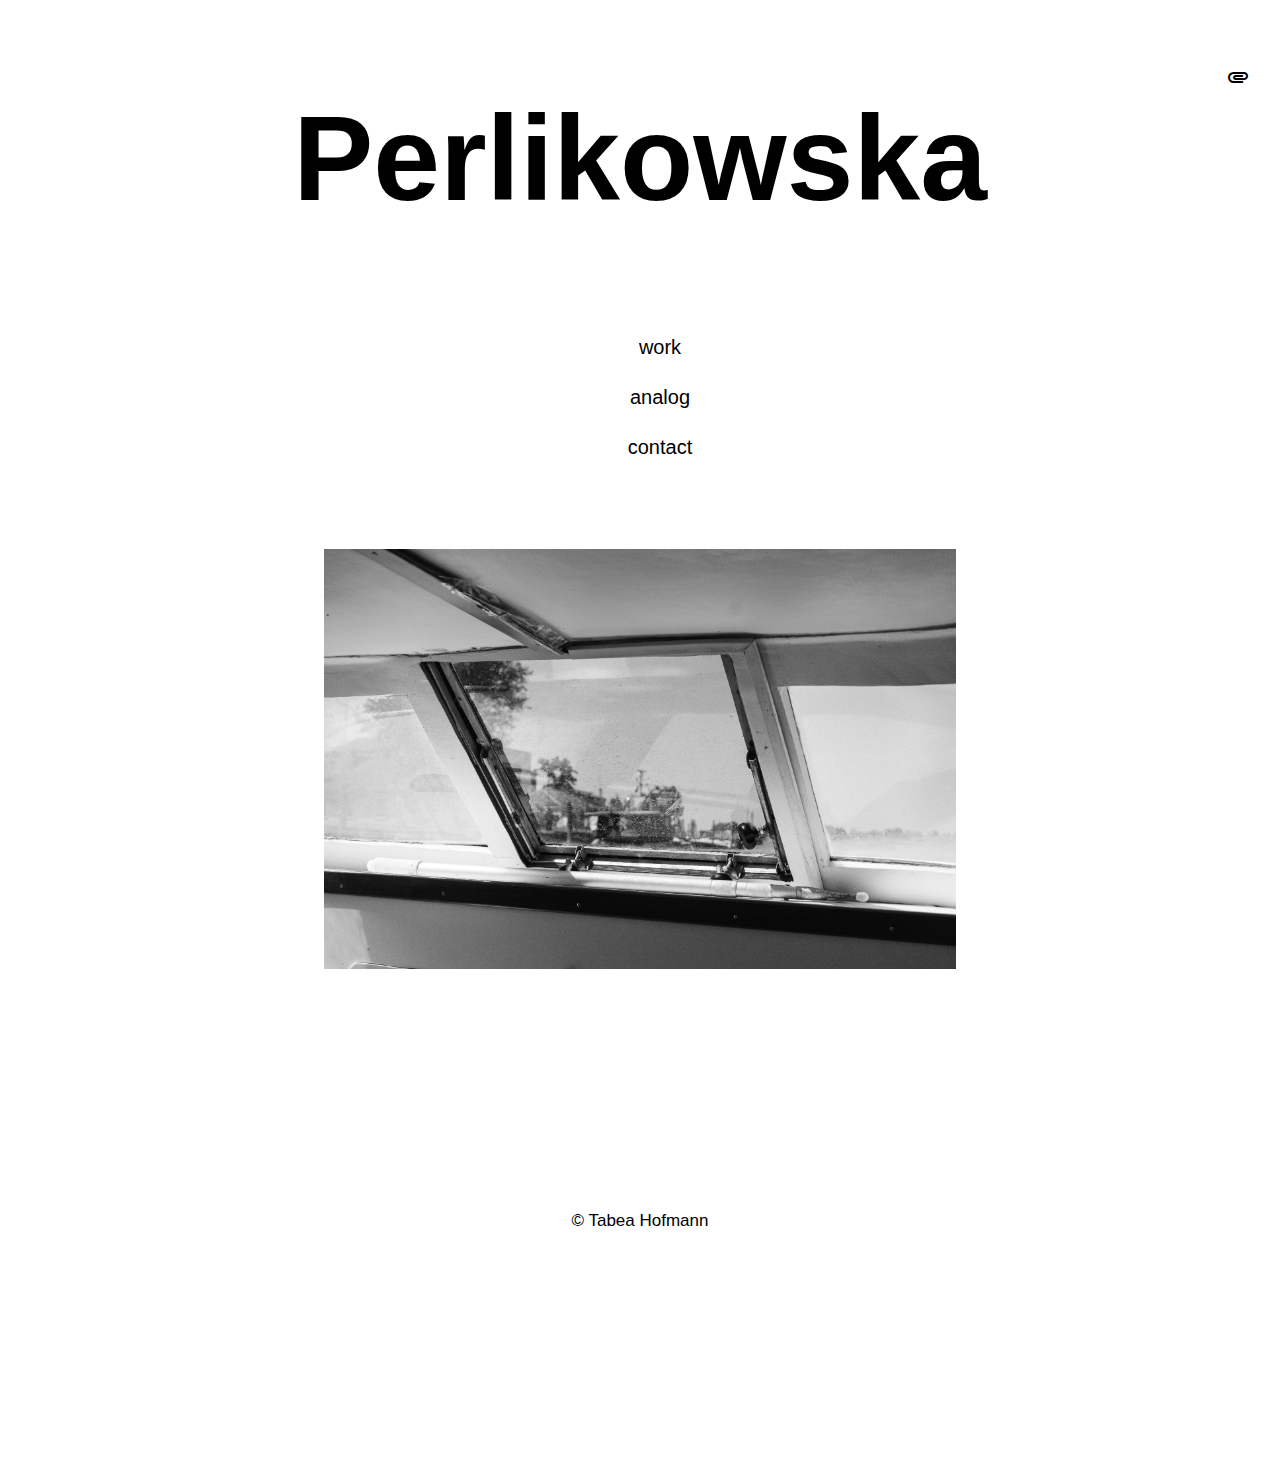
<file: index.html>
<!DOCTYPE html>
<html lang="de">
<head>
    <title>Perlikowska</title>
    <meta charset="utf-8">
    <meta name="viewport" content="width=device-width, initial-scale=1.0">
    <link rel="stylesheet" type="text/css" href="css/style.css">
    
<link rel="stylesheet" href="https://fonts.googleapis.com/icon?family=Material+Icons">
</head>
<body>
  
<h1> Perlikowska </h1> 



        <a href="https://www.instagram.com/perlikowksa/ ">
    </a>
     
    
    <div class="btn"> 
        
        
        <a href="https://www.instagram.com/perlikowksa/ "><i class="material-icons">attachment</i></a> 
       
    </div>

    
    <div class="menu">
     <ul>
        
        <li> <a href="work.html">work</a></li>
    
        <li> <a href="analog.html">analog</a></li>
          <li> <a href="contact.html">contact</a></li>
        
    </ul>
    
    
    </div>
    
    
    <section class="intro">
        
       <p> </p> 
        
  <img src="img/Bild_Boot.JPG" style="width:50%"> 
        
        
      
    
    
           
            
   
    
        
        
 
    
    
    
    
    
    

    
    
    <section class="text">
        
            <h2>
    </h2>
        
      <p> </p>  
    </section>
    
<footer>
    
   <p> © Tabea Hofmann</p> 


<p class="fd"></p>
        

    </footer>

    
</body>
</html>
</file>
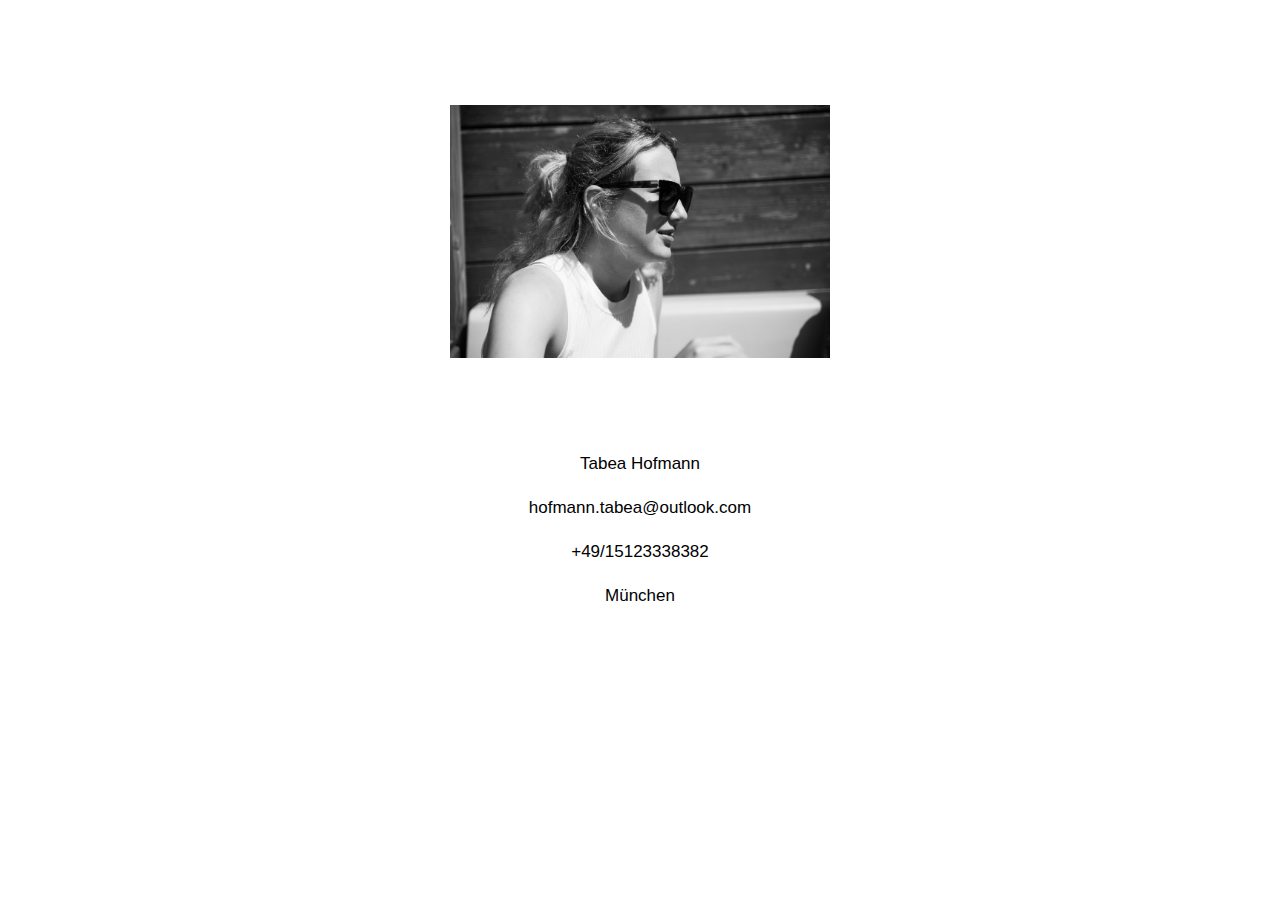
<file: contact.html>
<!DOCTYPE html>
<html lang="de">
<head>
    <title>Perlikowska</title>
    <meta charset="utf-8">
    <meta name="viewport" content="width=device-width, initial-scale=1.0">
    <link rel="stylesheet" type="text/css" href="css/style.css">

    <link rel="stylesheet" href="https://fonts.googleapis.com/icon?family=Material+Icons">
    
</head>
<body1>
<!--- Ab hier -->   
    
     <div class="column"> 
  
    </div>
    
    
    <p>  <br/> <br>
        
         <br/> <br>
        
         <img src="img/Tabea.JPG" style="width:30%">
          
         <br/> <br>
        
         
        
      <br/> <br>
    <br/> Tabea Hofmann<br>
     <br/> hofmann.tabea@outlook.com <br>
     <br/> +49/15123338382<br>
     <br/> München <br>
</p>
  


      
    
    
    
<!--- Bis hier --> 
</body1>
</html>
</file>
<file: css/style.css>
body, section, p,h2, a, figure, header, footer {
    
   font-family: "Helvetica";
     left:50px;
    top:100px;
    bottom: 200px;
    text-align: center;
    letter-spacing: inherit;
    line-height: 1.3;
    font-size: 60px;
    font-weight: lighter;
    padding-bottom: 1em;
    margin-bottom:1px;
    
    
}

img{ width:50%; 
    
}


.h1 { 
font-family: "Helvetica";
     left:50px;
    top:200px;
    bottom:10px;
    text-align: center;
    letter-spacing: inherit;
    line-height: 1.3;
    font-size: 20px;
    font-weight: lighter;
    padding-bottom: 1em;
    
    
}



.btn {
    position: absolute;
    right: 30px;
    top: 30px;
    
}






.container { 
  display: grid;
  grid-template-columns: 100px 50px 100px; 
  grid-template-rows: 80px auto 80px;

  grid-column-gap: 10px;
  grid-row-gap: 15px; 
    
}

a { font-family:"Helvetica";
font-size: 20px;
color:black;
text-decoration-line: none;
    border-top: 10px;
    margin-top:0px;
    
}





li {
    display:grid;
    text-align: center;
    grid-template-columns: repeat(1,1fr);
    grid-gap: 5px;
    top:1px;
    font-family:cursive;
    column-gap:normal;
    padding-top:1px; 
    margin-top: 2px;
    
    
}

.menu{ font-style: normal;
    font-weight: normal;
    top: 20px;
    font-size: 50px;
    font-family: "Helvetica";
    position:static;
    
  
}





.row {  display:grid;
    grid-template-columns: repeat(2,1fr);
}


















h1{ padding-bottom: 1rem;
}
h2{}

figure {
    line-height: 0;
}

img {
    width: 100%;
    height: auto;
}




.column {
  -ms-flex: 50%; /* IE10 */
  flex: 50%;
  padding: 0 3px;
}

.column img {
  margin-top: 8px;
  vertical-align: middle;
  width: 100%;
}



.img column { 
    margin-top: 8px;
  vertical-align: middle;
  width: 100%;

}







p{  
    font-family: "Helvetica";
    left:50px;
    top:200px;
    text-align: center;
    letter-spacing: inherit;
    line-height: 1.3;
    font-size: 17px;
    font-weight: lighter;
    padding-bottom: 1em;
    
    
    
    .body1 {position: right}
        



/* Responsive layout -  */
@media screen and (max-width: 800px) {
  .column {
    -ms-flex: 50%;
    flex: 50%;
    max-width: 50%;
  }
}

/* Responsive layout - makes the two columns stack on top of each other instead of next to each other */
@media screen and (max-width: 600px) {
  .column {
    -ms-flex: 100%;
    flex: 100%;
    max-width: 100%;
  }
}























.container {                            /** Kleiner Viewport: Handy **/
	width: 99%;
	font-size: 0.9rem;
	padding: 5px;
	background-color: khaki;
}

@media screen and (min-width: 720px) {  /** Größerer Viewport: Tablett **/
	. container { 
		width: 48%;
		font-size: 1rem;
		padding: 10px;
	}
}

@media screen and (min-width: 900px) {  /** Großer Viewport: Browserfenster **/
	. container { 
		width: 32%;
		font-size: 1.1rem;
		padding: 15px;
	}
}
</file>
